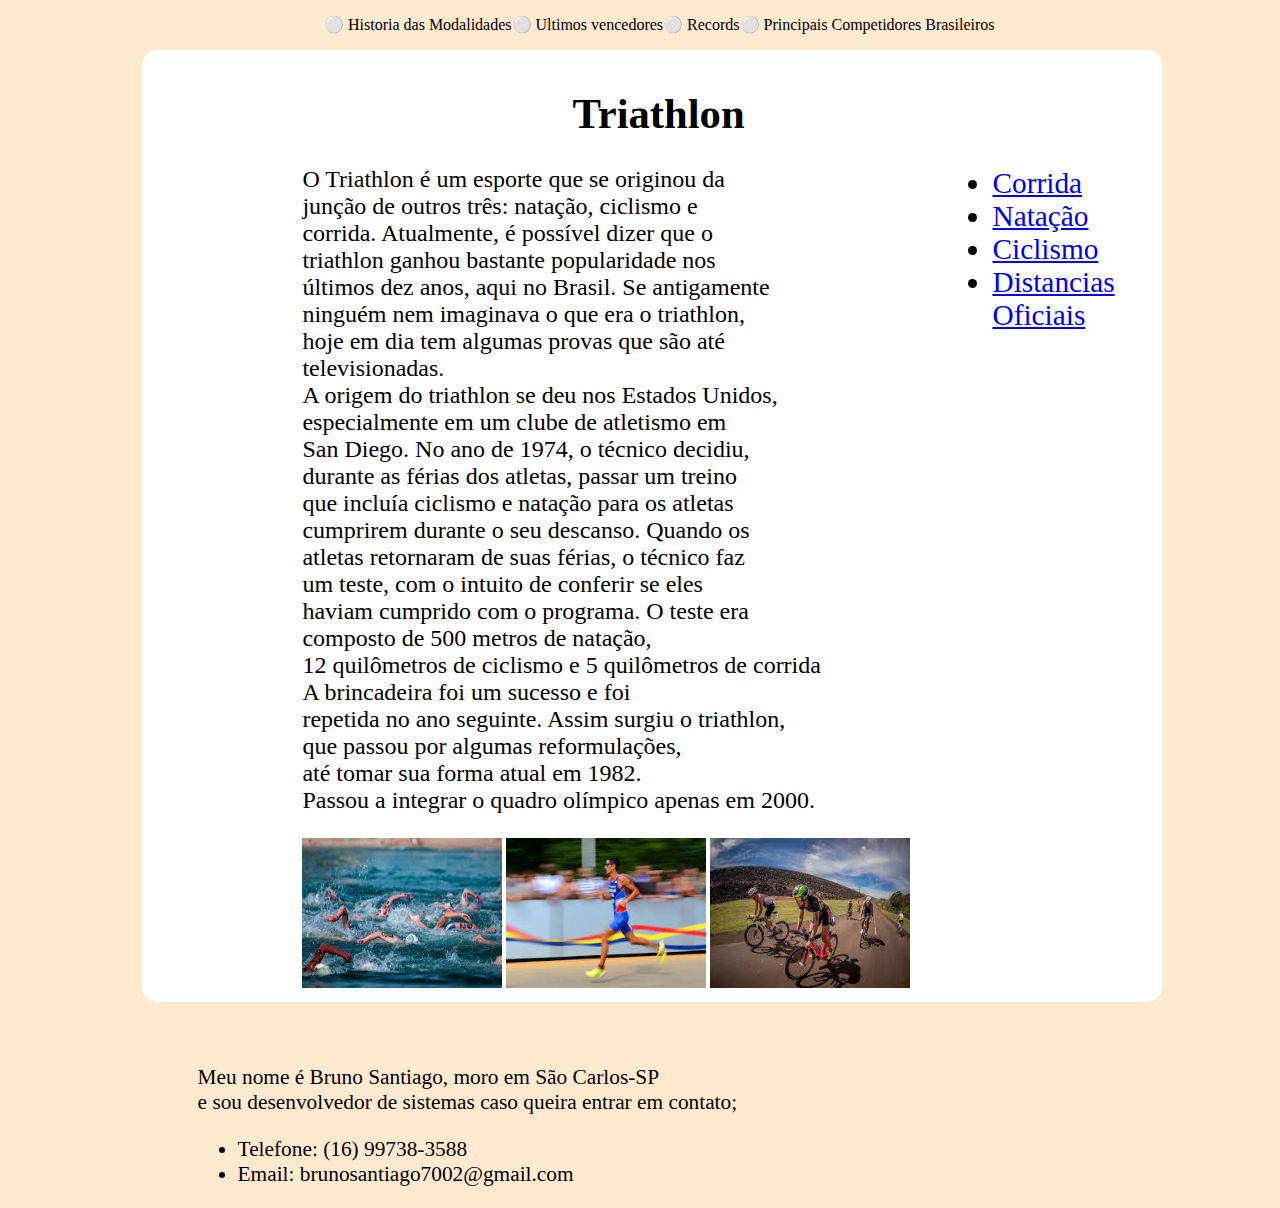
<file: Index.html>
<!DOCTYPE html>
<html lang="pt-br">
<head>
    <meta charset="UTF-8">
    <meta http-equiv="X-UA-Compatible" content="IE=edge">
    <meta name="viewport" content="width=device-width, initial-scale=1.0">
    <title>Triathlon</title>
    <link rel="shortcut icon" href="_MIDIA/Triathlon.ico" type="image/x-icon">
    <link rel="stylesheet" href="_CSS/style.css">
</head>
<body class="corpo">
    
    
    <header class="cabecalho">
        <p>
        <div>⚪ Historia das Modalidades</div>
         <div>⚪ Ultimos vencedores </div>
         <div>⚪ Records </div>
         <div>⚪ Principais Competidores Brasileiros</div>

         </p>
    </header>
    <div class="container">
    <div class="esquerda">
    <nav>
        <h1 class="titulo-site">
            Triathlon
        </h1>
    </nav>
    <section>
        <article>
        <!-- Texto Sobre--> 
        <p class="texto-informativo">
            O Triathlon é um esporte que se originou da</br>
             junção de outros três: natação, ciclismo e </br>
            corrida. Atualmente, é possível dizer que o </br>
            triathlon ganhou bastante popularidade nos </br>
            últimos dez anos, aqui no Brasil. Se antigamente</br>
             ninguém nem imaginava o que era o triathlon,</br>
             hoje em dia tem algumas provas que são até</br>
              televisionadas.</br>
             A origem do triathlon se deu nos Estados Unidos,</br>
              especialmente em um clube de atletismo em</br>
              San Diego. No ano de 1974, o técnico decidiu,</br>
               durante as férias dos atletas, passar um treino </br>
              que incluía ciclismo e natação para os atletas </br>
              cumprirem durante o seu descanso. Quando os</br>
               atletas retornaram de suas férias, o técnico faz</br>
                um teste, com o intuito de conferir se eles</br>
                haviam cumprido com o programa. O teste era </br>
                composto de 500 metros de natação, </br>
                12 quilômetros de ciclismo e 5 quilômetros de corrida</br>
                 A brincadeira foi um sucesso e foi </br>
                repetida no ano seguinte. Assim surgiu o triathlon,</br>
                 que passou por algumas reformulações, </br>
                até tomar sua forma atual em 1982. </br>
                Passou a integrar o quadro olímpico apenas em 2000.</br>

        </p>
        <aside>
            <div class="lista">
            <ul>
                <li><a href="corrida.html" target="_blank">Corrida</a></li>
                <li><a href="natacao.html"  target="_blank">Natação</a></li>
                <li><a href="ciclismo.html"  target="_blank">Ciclismo</a></li>
                <li><a href="distanciasOficiais.html" target="_blank">Distancias Oficiais</a></li>
            </ul>
        </div>
            
        </aside>
        </article>
       
        
        <div class="imagens">
            <img src="_MIDIA/natação.png" height="150" width="200">
            <img src="_MIDIA/Corrida.png" height="150" width="200">
            <img src="_MIDIA/ciclismo.png" height="150" width="200">
        </div>
        
    </section>
    
    
   
    </div>
</div>
    
    <footer>
        <div class="minhas-info">
        <!--Minhas Informaçoes-->
        <p>Meu nome é Bruno Santiago, moro em São Carlos-SP</br> e sou desenvolvedor de sistemas
            caso queira entrar em contato;
        </p>
        <ul>
            <li>Telefone: (16) 99738-3588</li>
            <li>Email: brunosantiago7002@gmail.com</li>
        </ul>
    </div>
    </footer>
</body>
</html>
</file>
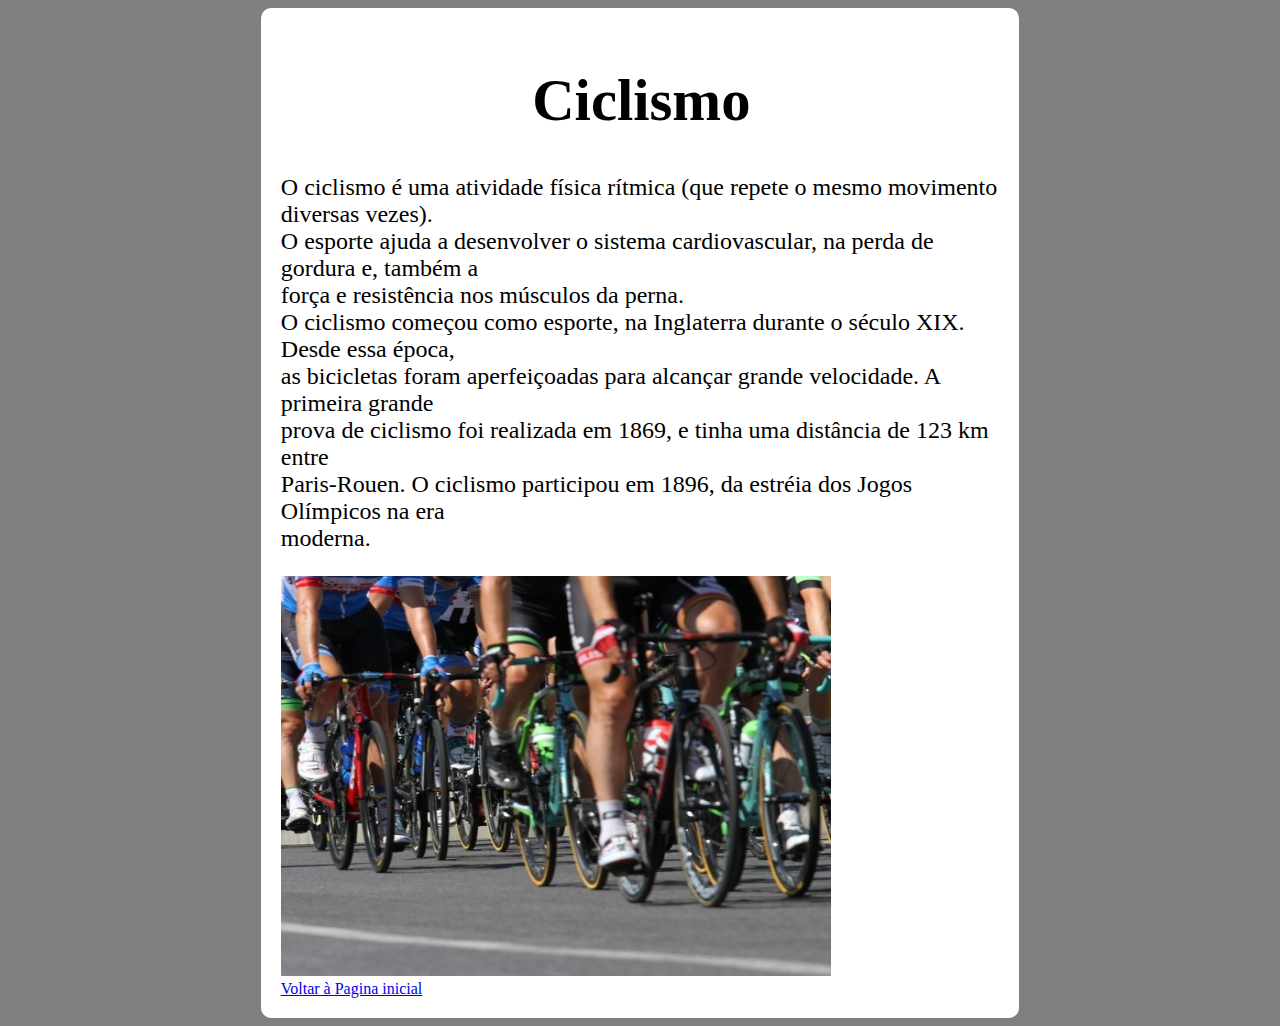
<file: ciclismo.html>
<!DOCTYPE html>
<html lang="pt-br">
<head>
    <meta charset="UTF-8">
    <meta http-equiv="X-UA-Compatible" content="IE=edge">
    <meta name="viewport" content="width=device-width, initial-scale=1.0">
    <title>Ciclismo</title>
    <link rel="shortcut icon" href="_MIDIA/ciclismo/ciclismo.ico" type="image/x-icon">
    <link rel="stylesheet" href="_CSS/ciclismo.css">
</head>
<body class="corpo">
    <div class="card">
    <header>
        <div class="titulo">
            <h1> Ciclismo</h1>
        </div>
    </header>
    <section>
        <div class="texto">
            <p>
                O ciclismo é uma atividade física rítmica (que repete o mesmo movimento diversas vezes).<br>
                 O esporte ajuda a desenvolver o sistema cardiovascular, na perda de gordura e, também a<br>
                  força e resistência nos músculos da perna.<br>


                  O ciclismo começou como esporte, na Inglaterra durante o século XIX. Desde essa época,<br>
                   as bicicletas foram aperfeiçoadas para alcançar grande velocidade. A primeira grande<br>
                    prova de ciclismo foi realizada em 1869, e tinha uma distância de 123 km entre <br>
                    Paris-Rouen. O ciclismo participou em 1896, da estréia dos Jogos Olímpicos na era <br>
                    moderna.
            </p>
        </div>
        <div class="imagen">
            <img src="_MIDIA/ciclismo/ciclismo.png" width="550" height="400">
        </div>
    </section>
    <footer>
        <a href="Index.html">Voltar à Pagina inicial</a>
    </footer>
</div>
</body>
</html>
</file>
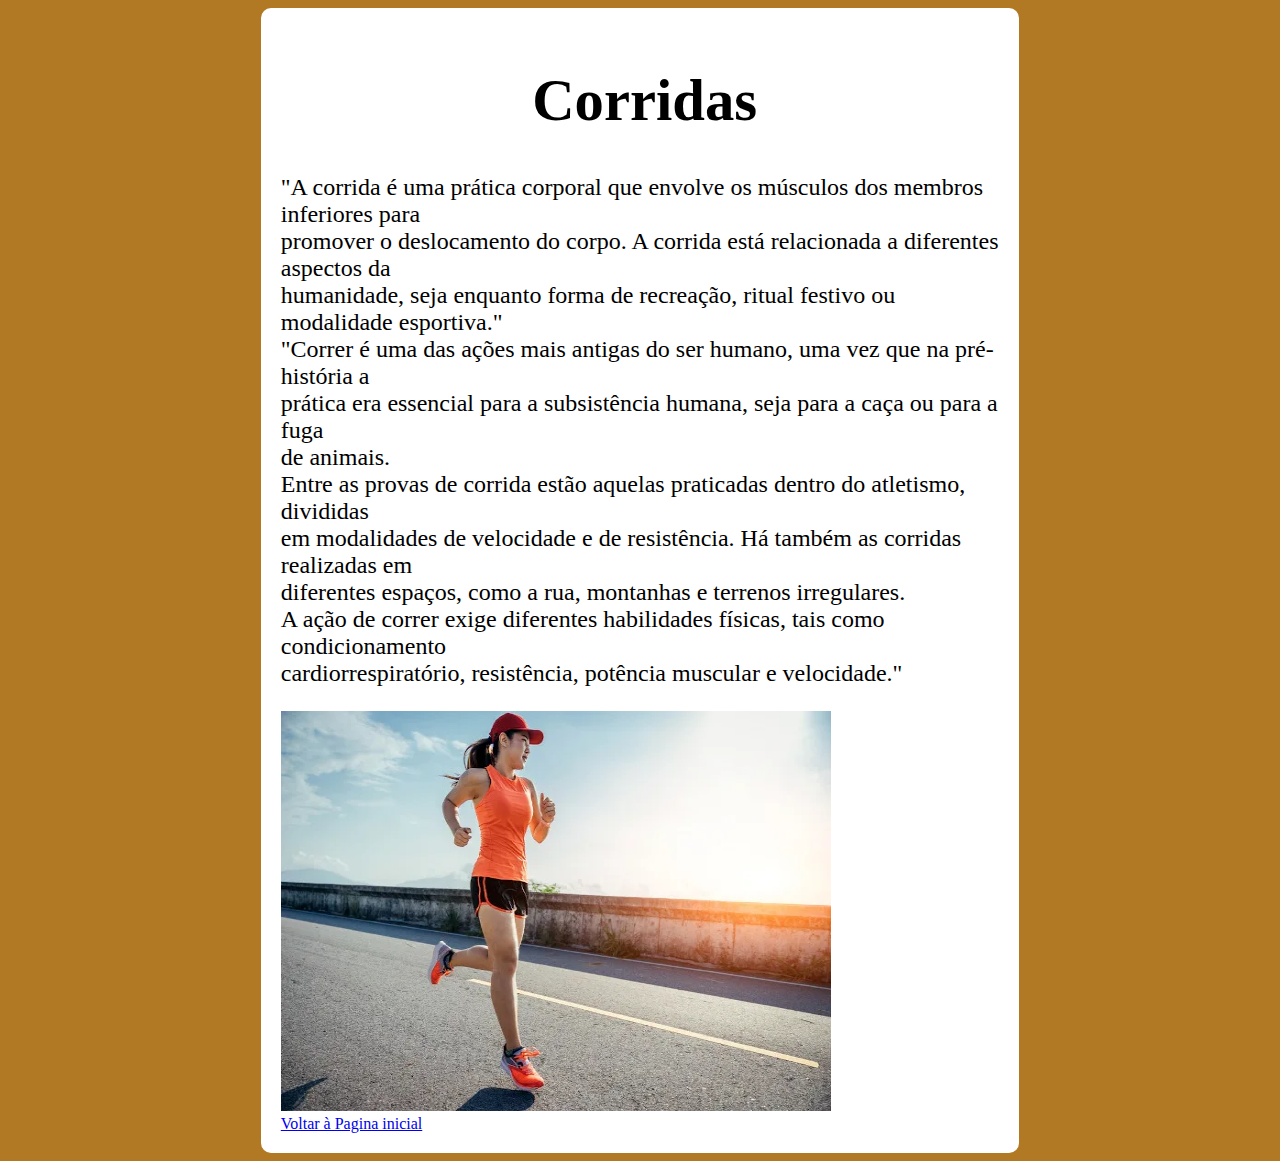
<file: corrida.html>
<!DOCTYPE html>
<html lang="pt-br">
<head>
    <meta charset="UTF-8">
    <meta http-equiv="X-UA-Compatible" content="IE=edge">
    <meta name="viewport" content="width=device-width, initial-scale=1.0">
    <title>Corridas</title>
    <link rel="shortcut icon" href="_MIDIA/corrida/corrida.ico" type="image/x-icon">
    <link rel="stylesheet" href="_CSS/corrida.css">
</head>
<body class="corpo">
    <div class="card">
    <header>
        <div class="titulo">
            <h1> Corridas</h1>
        </div>
    </header>
    <section>
        <div class="texto">
            <p>"A corrida é uma prática corporal que envolve os músculos dos membros inferiores para <br>
                promover o deslocamento do corpo. A corrida está relacionada a diferentes aspectos da <br>
                humanidade, seja enquanto forma de recreação, ritual festivo ou modalidade esportiva."<br>

                "Correr é uma das ações mais antigas do ser humano, uma vez que na pré-história a<br>
                 prática era essencial para a subsistência humana, seja para a caça ou para a fuga <br>
                 de animais.<br>
                
                Entre as provas de corrida estão aquelas praticadas dentro do atletismo, divididas<br>
                em modalidades de velocidade e de resistência. Há também as corridas realizadas em <br>
                diferentes espaços, como a rua, montanhas e terrenos irregulares.<br>
                
                A ação de correr exige diferentes habilidades físicas, tais como condicionamento <br>
                cardiorrespiratório, resistência, potência muscular e velocidade."<br>
                
                </p>
        </div>
        <div class="imagen">
            <img src="_MIDIA/corrida/Corridas.png" width="550" height="400">
        </div>
    </section>
    <footer>
        <a href="Index.html">Voltar à Pagina inicial</a>
    </footer>
</div>
</body>
</html>
</file>
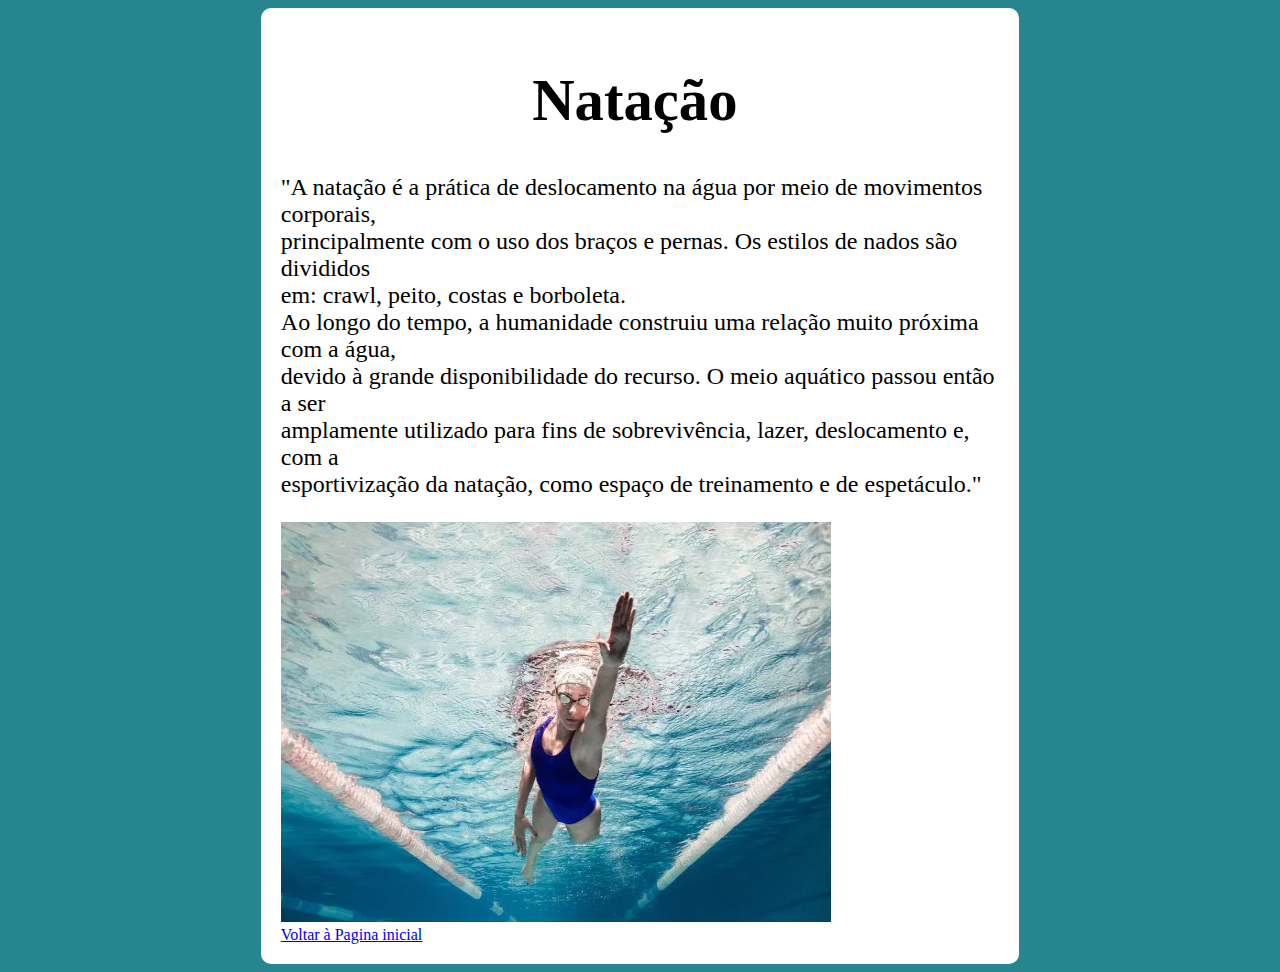
<file: natacao.html>
<!DOCTYPE html>
<html lang="pt-br">
<head>
    <meta charset="UTF-8">
    <meta http-equiv="X-UA-Compatible" content="IE=edge">
    <meta name="viewport" content="width=device-width, initial-scale=1.0">
    <title>natação</title>
    <link rel="shortcut icon" href="_MIDIA/natacao/natacao.ico" type="image/x-icon">
    <link rel="stylesheet" href="_CSS/natacao.css">
</head>
<body class="corpo">
    <div class="card">
    <header>
        <div class="titulo">
            <h1> Natação</h1>
        </div>
    </header>
    <section>
        <div class="texto">
            <p>
                "A natação é a prática de deslocamento na água por meio de movimentos corporais,<br>
                 principalmente com o uso dos braços e pernas. Os estilos de nados são divididos<br>
                  em: crawl, peito, costas e borboleta.<br>


                  Ao longo do tempo, a humanidade construiu uma relação muito próxima com a água, <br>
                  devido à grande disponibilidade do recurso. O meio aquático passou então a ser <br>
                  amplamente utilizado para fins de sobrevivência, lazer, deslocamento e, com a <br>
                  esportivização da natação, como espaço de treinamento e de espetáculo."<br>


            </p>
        </div>
        <div class="imagen">
            <img src="_MIDIA/natacao/natacao.png" width="550" height="400">
        </div>
    </section>
    <footer>
        <a href="Index.html">Voltar à Pagina inicial</a>
    </footer>
</div>
</body>
</html>
</file>
<file: _CSS/style.css>
@media (max-width: 600px){
    .container{
        flex-direction: column;
        

    }
    .lista{
        margin-top: 10px;
    }
    
    
}



.lista{
    float: right;
    margin-bottom: 10%;
    margin-top: -700px;
    font-size: 22pt;
    width: 20%;
    height: 300px;
    

}
.cabecalho{
    align-items: center;
    display: flex;
    margin-left: 25%;
}
.titulo-site{
    align-items: center;
    display: flex;
    margin-left: 42%;
    font-size: 32pt;

}
.texto-informativo{

    align-items: center;
    display: flex;
    margin-left: 15%;
    font-size: 18pt;
}
.imagens{
margin-left: 15%;
}
.Barra-direita{

    font-size: 22pt;
    
    
    
    
}
.minhas-info{

    margin-left: 15%;
    margin-top: 5%;
    font-size: 16pt;
}
.corpo{
   background-color: rgba(255, 228, 196, 0.806);
}
.esquerda{
    background-color: rgb(255, 255, 255);
    border-radius: 15px;
    padding: 10px;
    margin-left: 10%;
    margin-right: 8%;
}
.container{
     flex-direction: column;
      flex-wrap: wrap;
      margin: 10px;

      
}
#Direita{

    flex-basis: auto;
    margin-top: 20px;
    flex-direction: column;
    float: right;

    
}
</file>
<file: _CSS/ciclismo.css>
.corpo{
    background-color: rgba(106, 107, 105, 0.858);
}
.card{
    background-color: rgb(255, 255, 255);
    border-radius: 10px;
    margin-left: 20%;
    margin-right: 20%;
    padding: 20px;
}
.texto{
    font-size: 18pt;
}
.titulo{
    margin-left: 35%;
    font-size: 22pt;
}
</file>
<file: _CSS/corrida.css>
.corpo{
    background-color: rgba(165, 99, 0, 0.858);
}
.card{
    background-color: rgb(255, 255, 255);
    border-radius: 10px;
    margin-left: 20%;
    margin-right: 20%;
    padding: 20px;
}
.texto{
    font-size: 18pt;
}
.titulo{
    margin-left: 35%;
    font-size: 22pt;
}
</file>
<file: _CSS/natacao.css>
.corpo{
    background-color: rgba(2, 113, 123, 0.858);
}
.card{
    background-color: rgb(255, 255, 255);
    border-radius: 10px;
    margin-left: 20%;
    margin-right: 20%;
    padding: 20px;
}
.texto{
    font-size: 18pt;
}
.titulo{
    margin-left: 35%;
    font-size: 22pt;
}
</file>
